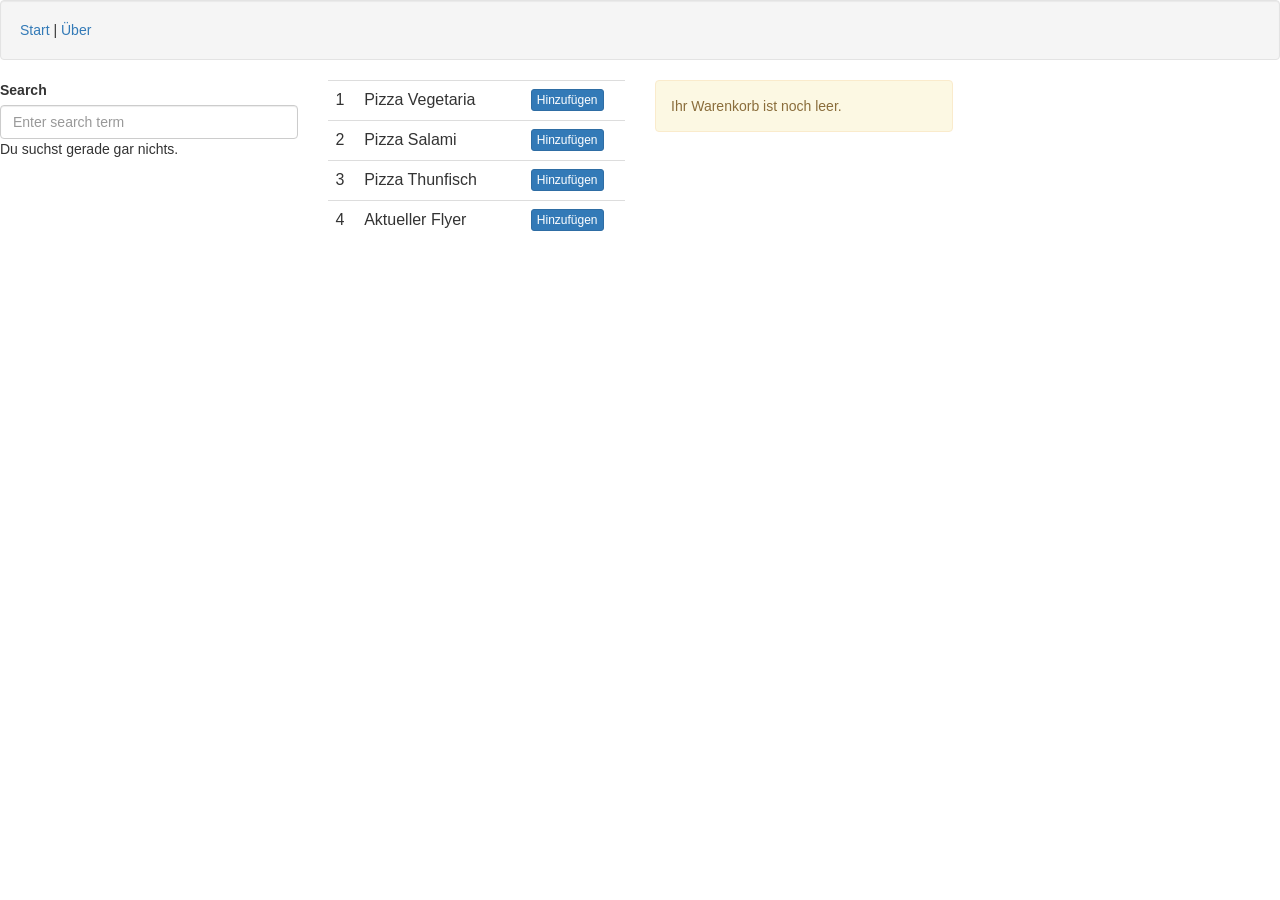
<file: index.html>
<html>
<head>
    <meta charset="utf8"/>
    <title>AngularJS Tutorial</title>
    <link rel="stylesheet" href="http://netdna.bootstrapcdn.com/bootstrap/3.0.3/css/bootstrap.min.css">
    <link rel="stylesheet" href="css/styles.css">
</head>

<body>
<script src="js-lib/angular.min.js"></script>
<script src="js-lib/jquery-2.1.1.min.js"></script>
<script src="js-lib/angular-animate.min.js"></script>
<script src="js-lib/angular-route.min.js"></script>
<script src="app.js"></script>

<div ng-app="angiApp">
    <p class="well">
        <a href="#/">Start</a> | <a href="#/about">Über</a>
    </p>

    <div class="row" ng-view></div>
</div>

</body>
</html>
</file>
<file: css/styles.css>
.cart-item.ng-enter {
    -webkit-transition:0.5s linear all;
    transition:0.5s linear all;
    background-color: yellow;
}
.cart-item.ng-enter-active {
    background-color: white;
}
</file>
